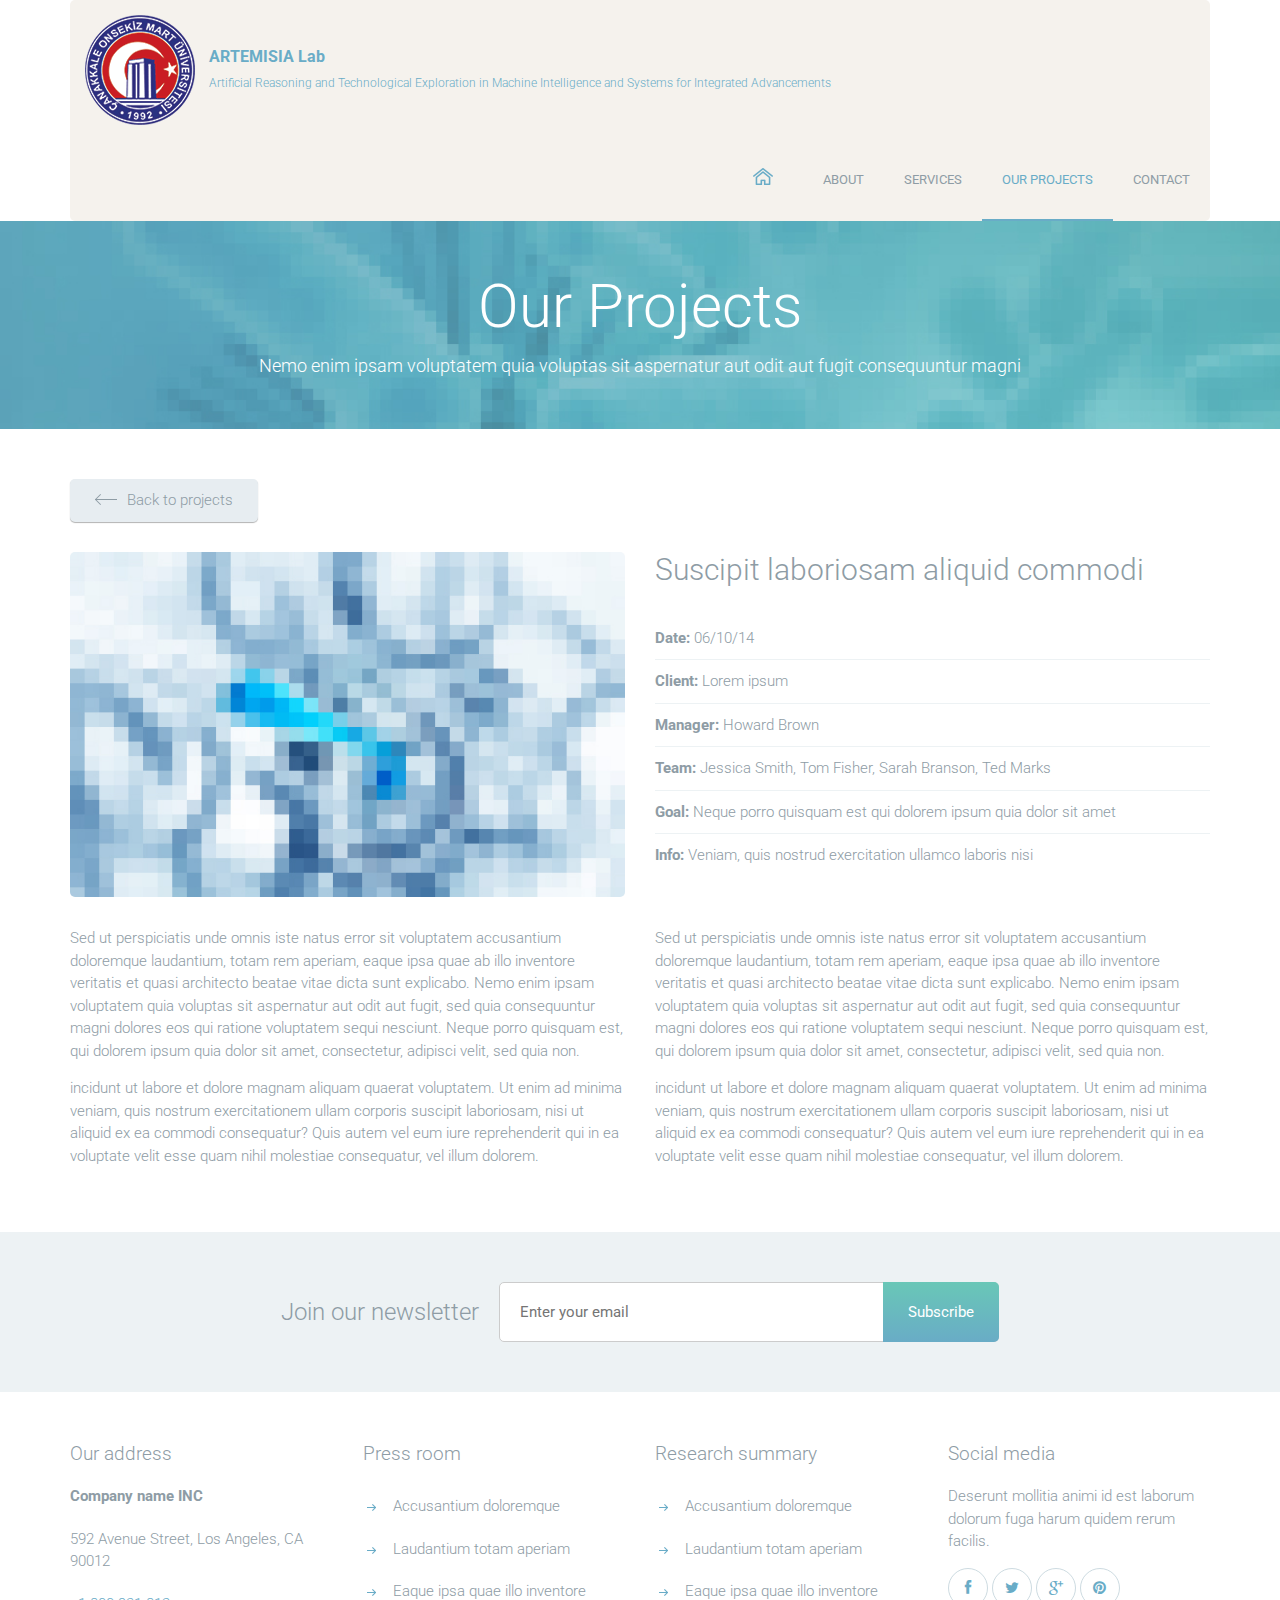
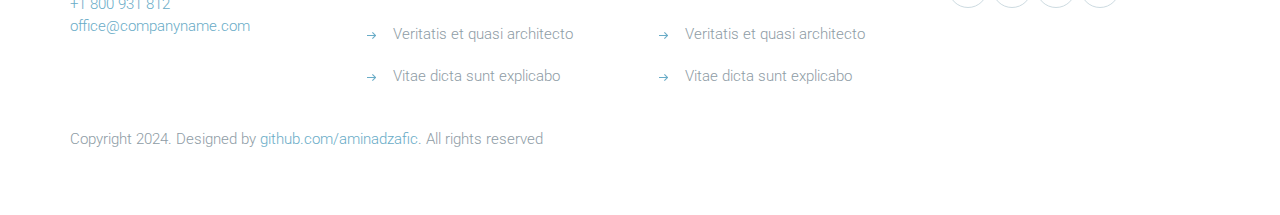
<file: project.html>
<!DOCTYPE html>
<html lang="en">
  <head>
    <meta charset="UTF-8" />
    <meta http-equiv="X-UA-Compatible" content="IE=edge" />
    <meta
      name="viewport"
      content="width=device-width, initial-scale=1.0,maximum-scale=1"
    />

    <title>Projects : Science Labs</title>

    <!-- Loading third party fonts -->
    <link
      href="http://fonts.googleapis.com/css?family=Roboto:300,400,700|"
      rel="stylesheet"
      type="text/css"
    />
    <link href="fonts/font-awesome.min.css" rel="stylesheet" type="text/css" />

    <!-- Loading main css file -->
    <link rel="stylesheet" href="style.css" />

    <!--[if lt IE 9]>
      <script src="js/ie-support/html5.js"></script>
      <script src="js/ie-support/respond.js"></script>
    <![endif]-->
  </head>

  <body>
    <div class="site-content">
      <header class="site-header" data-bg-image="">
        <div class="container">
          <div class="header-bar">
            <a href="index.html" class="branding">
              <img src="images/logo.png" alt="" class="logo" />
              <div class="logo-type">
                <h1 class="site-title">ARTEMISIA Lab</h1>
                <small class="site-description"
                  >Artificial Reasoning and Technological Exploration in Machine
                  Intelligence and Systems for Integrated Advancements</small
                >
              </div>
            </a>

            <nav class="main-navigation">
              <button class="menu-toggle"><i class="fa fa-bars"></i></button>
              <ul class="menu">
                <li class="home menu-item">
                  <a href="index.html"
                    ><img src="images/home-icon.png" alt="Home"
                  /></a>
                </li>
                <li class="menu-item"><a href="about.html">About</a></li>
                <li class="menu-item"><a href="services.html">Services</a></li>
                <li class="menu-item current-menu-item">
                  <a href="projects.html">Our projects</a>
                </li>
                <li class="menu-item"><a href="contact.html">Contact</a></li>
              </ul>
            </nav>

            <div class="mobile-navigation"></div>
          </div>
        </div>
      </header>

      <div class="page-head" data-bg-image="images/page-head-3.jpg">
        <div class="container">
          <h2 class="page-title">Our Projects</h2>
          <small
            >Nemo enim ipsam voluptatem quia voluptas sit aspernatur aut odit
            aut fugit consequuntur magni
          </small>
        </div>
      </div>

      <main class="main-content">
        <div class="fullwidth-block">
          <div class="container">
            <a href="projects.html" class="button back"
              ><img src="images/arrow-back.png" alt="" />Back to projects</a
            >
            <div class="row">
              <div class="col-md-6">
                <figure>
                  <img src="images/figure.jpg" alt="" />
                </figure>
              </div>
              <div class="col-md-6">
                <h2 class="section-title">
                  Suscipit laboriosam aliquid commodi
                </h2>
                <ul class="project-info">
                  <li><strong>Date:</strong> 06/10/14</li>
                  <li><strong>Client:</strong> Lorem ipsum</li>
                  <li><strong>Manager:</strong> Howard Brown</li>
                  <li>
                    <strong>Team:</strong> Jessica Smith, Tom Fisher, Sarah
                    Branson, Ted Marks
                  </li>
                  <li>
                    <strong>Goal:</strong> Neque porro quisquam est qui dolorem
                    ipsum quia dolor sit amet
                  </li>
                  <li>
                    <strong>Info:</strong> Veniam, quis nostrud exercitation
                    ullamco laboris nisi
                  </li>
                </ul>
              </div>
            </div>

            <div class="row">
              <div class="col-md-6">
                <p>
                  Sed ut perspiciatis unde omnis iste natus error sit voluptatem
                  accusantium doloremque laudantium, totam rem aperiam, eaque
                  ipsa quae ab illo inventore veritatis et quasi architecto
                  beatae vitae dicta sunt explicabo. Nemo enim ipsam voluptatem
                  quia voluptas sit aspernatur aut odit aut fugit, sed quia
                  consequuntur magni dolores eos qui ratione voluptatem sequi
                  nesciunt. Neque porro quisquam est, qui dolorem ipsum quia
                  dolor sit amet, consectetur, adipisci velit, sed quia non.
                </p>

                <p>
                  incidunt ut labore et dolore magnam aliquam quaerat
                  voluptatem. Ut enim ad minima veniam, quis nostrum
                  exercitationem ullam corporis suscipit laboriosam, nisi ut
                  aliquid ex ea commodi consequatur? Quis autem vel eum iure
                  reprehenderit qui in ea voluptate velit esse quam nihil
                  molestiae consequatur, vel illum dolorem.
                </p>
              </div>
              <div class="col-md-6">
                <p>
                  Sed ut perspiciatis unde omnis iste natus error sit voluptatem
                  accusantium doloremque laudantium, totam rem aperiam, eaque
                  ipsa quae ab illo inventore veritatis et quasi architecto
                  beatae vitae dicta sunt explicabo. Nemo enim ipsam voluptatem
                  quia voluptas sit aspernatur aut odit aut fugit, sed quia
                  consequuntur magni dolores eos qui ratione voluptatem sequi
                  nesciunt. Neque porro quisquam est, qui dolorem ipsum quia
                  dolor sit amet, consectetur, adipisci velit, sed quia non.
                </p>

                <p>
                  incidunt ut labore et dolore magnam aliquam quaerat
                  voluptatem. Ut enim ad minima veniam, quis nostrum
                  exercitationem ullam corporis suscipit laboriosam, nisi ut
                  aliquid ex ea commodi consequatur? Quis autem vel eum iure
                  reprehenderit qui in ea voluptate velit esse quam nihil
                  molestiae consequatur, vel illum dolorem.
                </p>
              </div>
            </div>
          </div>
        </div>

        <div class="fullwidth-block" data-bg-color="#edf2f4">
          <div class="container">
            <div class="subscribe-form">
              <h2>Join our newsletter</h2>
              <form action="#">
                <input type="text" placeholder="Enter your email" />
                <input type="submit" value="Subscribe" />
              </form>
            </div>
          </div>
        </div>
      </main>
      <!-- .main-content -->

      <footer class="site-footer">
        <div class="container">
          <div class="row">
            <div class="col-md-3">
              <div class="widget">
                <h3 class="widget-title">Our address</h3>
                <strong>Company name INC</strong>
                <address>592 Avenue Street, Los Angeles, CA 90012</address>
                <a href="tel:+1 800 931 812">+1 800 931 812</a> <br />
                <a href="mailto:office@companyname.com"
                  >office@companyname.com</a
                >
              </div>
            </div>
            <div class="col-md-3">
              <div class="widget">
                <h3 class="widget-title">Press room</h3>
                <ul class="arrow-list">
                  <li><a href="#">Accusantium doloremque</a></li>
                  <li><a href="#">Laudantium totam aperiam</a></li>
                  <li><a href="#">Eaque ipsa quae illo inventore</a></li>
                  <li><a href="#">Veritatis et quasi architecto</a></li>
                  <li><a href="#">Vitae dicta sunt explicabo</a></li>
                </ul>
              </div>
            </div>
            <div class="col-md-3">
              <div class="widget">
                <h3 class="widget-title">Research summary</h3>
                <ul class="arrow-list">
                  <li><a href="#">Accusantium doloremque</a></li>
                  <li><a href="#">Laudantium totam aperiam</a></li>
                  <li><a href="#">Eaque ipsa quae illo inventore</a></li>
                  <li><a href="#">Veritatis et quasi architecto</a></li>
                  <li><a href="#">Vitae dicta sunt explicabo</a></li>
                </ul>
              </div>
            </div>
            <div class="col-md-3">
              <div class="widget">
                <h3 class="widget-title">Social media</h3>
                <p>
                  Deserunt mollitia animi id est laborum dolorum fuga harum
                  quidem rerum facilis.
                </p>
                <div class="social-links">
                  <a href="#"><i class="fa fa-facebook"></i></a>
                  <a href="#"><i class="fa fa-twitter"></i></a>
                  <a href="#"><i class="fa fa-google-plus"></i></a>
                  <a href="#"><i class="fa fa-pinterest"></i></a>
                </div>
              </div>
            </div>
          </div>
          <!-- .row -->

          <p class="colophon">
            Copyright 2024. Designed by
            <a
              href="https://github.com/aminadzafic"
              title="Designed by Amina Dzafic"
              target="_blank"
              >github.com/aminadzafic</a
            >. All rights reserved
          </p>
        </div>
        <!-- .container -->
      </footer>
    </div>

    <script src="js/jquery-1.11.1.min.js"></script>
    <script src="js/plugins.js"></script>
    <script src="js/app.js"></script>
  </body>
</html>
</file>
<file: style.css>
/*!
 * Project_Name: Science Labs
 * Author: Themezy
 * Email: contact@themezy.com
 * Url: http://www.themezy.com
 */
/*=========================================== 
 * Importing CSS Libraries
 *===========================================*/
article,
aside,
details,
figcaption,
figure,
footer,
header,
hgroup,
nav,
section,
summary {
  display: block;
}

audio,
canvas,
video {
  display: inline-block;
}

audio:not([controls]) {
  display: none;
  height: 0;
}

[hidden],
template {
  display: none;
}

html {
  background: #fff;
  color: #000;
  -webkit-text-size-adjust: 100%;
  -ms-text-size-adjust: 100%;
}

html,
button,
input,
select,
textarea {
  font-family: sans-serif;
}

body {
  margin: 0;
}

a {
  background: transparent;
}
a:focus {
  outline: thin dotted;
}
a:hover,
a:active {
  outline: 0;
}

h1 {
  font-size: 2em;
  margin: 0.67em 0;
}

h2 {
  font-size: 1.5em;
  margin: 0.83em 0;
}

h3 {
  font-size: 1.17em;
  margin: 1em 0;
}

h4 {
  font-size: 1em;
  margin: 1.33em 0;
}

h5 {
  font-size: 0.83em;
  margin: 1.67em 0;
}

h6 {
  font-size: 0.75em;
  margin: 2.33em 0;
}

abbr[title] {
  border-bottom: 1px dotted;
}

b,
strong {
  font-weight: bold;
}

dfn {
  font-style: italic;
}

mark {
  background: #ff0;
  color: #000;
}

code,
kbd,
pre,
samp {
  font-family: monospace, serif;
  font-size: 1em;
}

pre {
  white-space: pre;
  white-space: pre-wrap;
  word-wrap: break-word;
}

q {
  quotes: "\201C""\201D""\2018""\2019";
}

q:before,
q:after {
  content: "";
  content: none;
}

small {
  font-size: 80%;
}

sub,
sup {
  font-size: 75%;
  line-height: 0;
  position: relative;
  vertical-align: baseline;
}

sup {
  top: -0.5em;
}

sub {
  bottom: -0.25em;
}

img {
  border: 0;
}

svg:not(:root) {
  overflow: hidden;
}

figure {
  margin: 0;
}

fieldset {
  border: 1px solid #c0c0c0;
  margin: 0 2px;
  padding: 0.35em 0.625em 0.75em;
}

legend {
  border: 0;
  padding: 0;
  white-space: normal;
}

button,
input,
select,
textarea {
  font-family: inherit;
  font-size: 100%;
  margin: 0;
  vertical-align: baseline;
}

button,
input {
  line-height: normal;
}

button,
select {
  text-transform: none;
}

button,
html input[type="button"],
input[type="reset"],
input[type="submit"] {
  -webkit-appearance: button;
  cursor: pointer;
}

button[disabled],
input[disabled] {
  cursor: default;
}

input[type="checkbox"],
input[type="radio"] {
  box-sizing: border-box;
  padding: 0;
}

input[type="search"] {
  -webkit-appearance: textfield;
  box-sizing: content-box;
}

input[type="search"]::-webkit-search-cancel-button,
input[type="search"]::-webkit-search-decoration {
  -webkit-appearance: none;
}

button::-moz-focus-inner,
input::-moz-focus-inner {
  border: 0;
  padding: 0;
}

textarea {
  overflow: auto;
  vertical-align: top;
}

table {
  border-collapse: collapse;
  border-spacing: 0;
}

*,
*:before,
*:after {
  box-sizing: border-box;
}

/*
 * Global Styles
 */
html {
  font-size: 15px;
}

body {
  color: #8e9ca5;
  font-family: "Roboto", "Open Sans", sans-serif;
  font-weight: 300;
  line-height: 1.5;
}

h1,
h2,
h3,
h4,
h5,
h6 {
  font-weight: 700;
  margin: 0 0 20px;
  line-height: normal;
}

hr {
  border: none;
  border-bottom: 1px solid #777;
}

ul,
ol {
  margin: 0;
  padding-left: 0;
}

a {
  text-decoration: none;
  color: #69acc7;
}

address {
  font-style: normal;
}

p {
  margin-top: 0;
}

form input,
form textarea,
form select {
  outline: none;
  border: 1px solid #ccc;
  padding: 10px;
  border-radius: 5px;
}
form select {
  -webkit-appearance: none;
  -moz-appearance: none;
  appearance: none;
}
form textarea {
  resize: vertical;
}
form input[type="submit"],
form button,
form input[type="reset"] {
  border: none;
  background-color: #69acc7;
}

/*
 * Reusable Components Style
 */
.button,
form input[type="submit"],
form button,
form input[type="reset"] {
  background: #e7edf1;
  display: inline-block;
  padding: 10px 25px;
  border-radius: 5px;
  box-shadow: 0 1px 1px rgba(0, 0, 0, 0.3);
  color: #8e9ca5;
  -webkit-transition: 0.3s ease;
  transition: 0.3s ease;
}
.button.back,
form input.back[type="submit"],
form button.back,
form input.back[type="reset"] {
  margin-bottom: 30px;
}
.button img,
form input[type="submit"] img,
form button img,
form input[type="reset"] img {
  margin-right: 10px;
}
.button:hover,
form input[type="submit"]:hover,
form button:hover,
form input[type="reset"]:hover {
  box-shadow: inset 0 0 100px #69acc7;
  color: white;
}
.button.white,
form input.white[type="submit"],
form button.white,
form input.white[type="reset"] {
  background: white;
}

.container {
  margin-right: auto;
  margin-left: auto;
  padding-left: 15px;
  padding-right: 15px;
  *zoom: 1;
}
.container:after {
  content: " ";
  clear: both;
  display: block;
  overflow: hidden;
  height: 0;
}
@media (min-width: 768px) {
  .container {
    width: 750px;
  }
}
@media (min-width: 992px) {
  .container {
    width: 970px;
  }
}
@media (min-width: 1200px) {
  .container {
    width: 1170px;
  }
}

.container-fluid {
  margin-right: auto;
  margin-left: auto;
  padding-left: 15px;
  padding-right: 15px;
  *zoom: 1;
}
.container-fluid:after {
  content: " ";
  clear: both;
  display: block;
  overflow: hidden;
  height: 0;
}

.row {
  margin-left: -15px;
  margin-right: -15px;
  *zoom: 1;
}
.row:after {
  content: " ";
  clear: both;
  display: block;
  overflow: hidden;
  height: 0;
}

.col-xs-1,
.col-sm-1,
.col-md-1,
.col-lg-1,
.col-xs-2,
.col-sm-2,
.col-md-2,
.col-lg-2,
.col-xs-3,
.col-sm-3,
.col-md-3,
.col-lg-3,
.col-xs-4,
.col-sm-4,
.col-md-4,
.col-lg-4,
.col-xs-5,
.col-sm-5,
.col-md-5,
.col-lg-5,
.col-xs-6,
.col-sm-6,
.col-md-6,
.col-lg-6,
.col-xs-7,
.col-sm-7,
.col-md-7,
.col-lg-7,
.col-xs-8,
.col-sm-8,
.col-md-8,
.col-lg-8,
.col-xs-9,
.col-sm-9,
.col-md-9,
.col-lg-9,
.col-xs-10,
.col-sm-10,
.col-md-10,
.col-lg-10,
.col-xs-11,
.col-sm-11,
.col-md-11,
.col-lg-11,
.col-xs-12,
.col-sm-12,
.col-md-12,
.col-lg-12 {
  position: relative;
  min-height: 1px;
  padding-left: 15px;
  padding-right: 15px;
}

.col-xs-1,
.col-xs-2,
.col-xs-3,
.col-xs-4,
.col-xs-5,
.col-xs-6,
.col-xs-7,
.col-xs-8,
.col-xs-9,
.col-xs-10,
.col-xs-11,
.col-xs-12 {
  float: left;
}

.col-xs-1 {
  width: 8.3333333333%;
}

.col-xs-2 {
  width: 16.6666666667%;
}

.col-xs-3 {
  width: 25%;
}

.col-xs-4 {
  width: 33.3333333333%;
}

.col-xs-5 {
  width: 41.6666666667%;
}

.col-xs-6 {
  width: 50%;
}

.col-xs-7 {
  width: 58.3333333333%;
}

.col-xs-8 {
  width: 66.6666666667%;
}

.col-xs-9 {
  width: 75%;
}

.col-xs-10 {
  width: 83.3333333333%;
}

.col-xs-11 {
  width: 91.6666666667%;
}

.col-xs-12 {
  width: 100%;
}

.col-xs-pull-0 {
  right: auto;
}

.col-xs-pull-1 {
  right: 8.3333333333%;
}

.col-xs-pull-2 {
  right: 16.6666666667%;
}

.col-xs-pull-3 {
  right: 25%;
}

.col-xs-pull-4 {
  right: 33.3333333333%;
}

.col-xs-pull-5 {
  right: 41.6666666667%;
}

.col-xs-pull-6 {
  right: 50%;
}

.col-xs-pull-7 {
  right: 58.3333333333%;
}

.col-xs-pull-8 {
  right: 66.6666666667%;
}

.col-xs-pull-9 {
  right: 75%;
}

.col-xs-pull-10 {
  right: 83.3333333333%;
}

.col-xs-pull-11 {
  right: 91.6666666667%;
}

.col-xs-pull-12 {
  right: 100%;
}

.col-xs-push-0 {
  left: auto;
}

.col-xs-push-1 {
  left: 8.3333333333%;
}

.col-xs-push-2 {
  left: 16.6666666667%;
}

.col-xs-push-3 {
  left: 25%;
}

.col-xs-push-4 {
  left: 33.3333333333%;
}

.col-xs-push-5 {
  left: 41.6666666667%;
}

.col-xs-push-6 {
  left: 50%;
}

.col-xs-push-7 {
  left: 58.3333333333%;
}

.col-xs-push-8 {
  left: 66.6666666667%;
}

.col-xs-push-9 {
  left: 75%;
}

.col-xs-push-10 {
  left: 83.3333333333%;
}

.col-xs-push-11 {
  left: 91.6666666667%;
}

.col-xs-push-12 {
  left: 100%;
}

.col-xs-offset-0 {
  margin-left: 0%;
}

.col-xs-offset-1 {
  margin-left: 8.3333333333%;
}

.col-xs-offset-2 {
  margin-left: 16.6666666667%;
}

.col-xs-offset-3 {
  margin-left: 25%;
}

.col-xs-offset-4 {
  margin-left: 33.3333333333%;
}

.col-xs-offset-5 {
  margin-left: 41.6666666667%;
}

.col-xs-offset-6 {
  margin-left: 50%;
}

.col-xs-offset-7 {
  margin-left: 58.3333333333%;
}

.col-xs-offset-8 {
  margin-left: 66.6666666667%;
}

.col-xs-offset-9 {
  margin-left: 75%;
}

.col-xs-offset-10 {
  margin-left: 83.3333333333%;
}

.col-xs-offset-11 {
  margin-left: 91.6666666667%;
}

.col-xs-offset-12 {
  margin-left: 100%;
}

@media (min-width: 768px) {
  .col-sm-1,
  .col-sm-2,
  .col-sm-3,
  .col-sm-4,
  .col-sm-5,
  .col-sm-6,
  .col-sm-7,
  .col-sm-8,
  .col-sm-9,
  .col-sm-10,
  .col-sm-11,
  .col-sm-12 {
    float: left;
  }

  .col-sm-1 {
    width: 8.3333333333%;
  }

  .col-sm-2 {
    width: 16.6666666667%;
  }

  .col-sm-3 {
    width: 25%;
  }

  .col-sm-4 {
    width: 33.3333333333%;
  }

  .col-sm-5 {
    width: 41.6666666667%;
  }

  .col-sm-6 {
    width: 50%;
  }

  .col-sm-7 {
    width: 58.3333333333%;
  }

  .col-sm-8 {
    width: 66.6666666667%;
  }

  .col-sm-9 {
    width: 75%;
  }

  .col-sm-10 {
    width: 83.3333333333%;
  }

  .col-sm-11 {
    width: 91.6666666667%;
  }

  .col-sm-12 {
    width: 100%;
  }

  .col-sm-pull-0 {
    right: auto;
  }

  .col-sm-pull-1 {
    right: 8.3333333333%;
  }

  .col-sm-pull-2 {
    right: 16.6666666667%;
  }

  .col-sm-pull-3 {
    right: 25%;
  }

  .col-sm-pull-4 {
    right: 33.3333333333%;
  }

  .col-sm-pull-5 {
    right: 41.6666666667%;
  }

  .col-sm-pull-6 {
    right: 50%;
  }

  .col-sm-pull-7 {
    right: 58.3333333333%;
  }

  .col-sm-pull-8 {
    right: 66.6666666667%;
  }

  .col-sm-pull-9 {
    right: 75%;
  }

  .col-sm-pull-10 {
    right: 83.3333333333%;
  }

  .col-sm-pull-11 {
    right: 91.6666666667%;
  }

  .col-sm-pull-12 {
    right: 100%;
  }

  .col-sm-push-0 {
    left: auto;
  }

  .col-sm-push-1 {
    left: 8.3333333333%;
  }

  .col-sm-push-2 {
    left: 16.6666666667%;
  }

  .col-sm-push-3 {
    left: 25%;
  }

  .col-sm-push-4 {
    left: 33.3333333333%;
  }

  .col-sm-push-5 {
    left: 41.6666666667%;
  }

  .col-sm-push-6 {
    left: 50%;
  }

  .col-sm-push-7 {
    left: 58.3333333333%;
  }

  .col-sm-push-8 {
    left: 66.6666666667%;
  }

  .col-sm-push-9 {
    left: 75%;
  }

  .col-sm-push-10 {
    left: 83.3333333333%;
  }

  .col-sm-push-11 {
    left: 91.6666666667%;
  }

  .col-sm-push-12 {
    left: 100%;
  }

  .col-sm-offset-0 {
    margin-left: 0%;
  }

  .col-sm-offset-1 {
    margin-left: 8.3333333333%;
  }

  .col-sm-offset-2 {
    margin-left: 16.6666666667%;
  }

  .col-sm-offset-3 {
    margin-left: 25%;
  }

  .col-sm-offset-4 {
    margin-left: 33.3333333333%;
  }

  .col-sm-offset-5 {
    margin-left: 41.6666666667%;
  }

  .col-sm-offset-6 {
    margin-left: 50%;
  }

  .col-sm-offset-7 {
    margin-left: 58.3333333333%;
  }

  .col-sm-offset-8 {
    margin-left: 66.6666666667%;
  }

  .col-sm-offset-9 {
    margin-left: 75%;
  }

  .col-sm-offset-10 {
    margin-left: 83.3333333333%;
  }

  .col-sm-offset-11 {
    margin-left: 91.6666666667%;
  }

  .col-sm-offset-12 {
    margin-left: 100%;
  }
}
@media (min-width: 992px) {
  .col-md-1,
  .col-md-2,
  .col-md-3,
  .col-md-4,
  .col-md-5,
  .col-md-6,
  .col-md-7,
  .col-md-8,
  .col-md-9,
  .col-md-10,
  .col-md-11,
  .col-md-12 {
    float: left;
  }

  .col-md-1 {
    width: 8.3333333333%;
  }

  .col-md-2 {
    width: 16.6666666667%;
  }

  .col-md-3 {
    width: 25%;
  }

  .col-md-4 {
    width: 33.3333333333%;
  }

  .col-md-5 {
    width: 41.6666666667%;
  }

  .col-md-6 {
    width: 50%;
  }

  .col-md-7 {
    width: 58.3333333333%;
  }

  .col-md-8 {
    width: 66.6666666667%;
  }

  .col-md-9 {
    width: 75%;
  }

  .col-md-10 {
    width: 83.3333333333%;
  }

  .col-md-11 {
    width: 91.6666666667%;
  }

  .col-md-12 {
    width: 100%;
  }

  .col-md-pull-0 {
    right: auto;
  }

  .col-md-pull-1 {
    right: 8.3333333333%;
  }

  .col-md-pull-2 {
    right: 16.6666666667%;
  }

  .col-md-pull-3 {
    right: 25%;
  }

  .col-md-pull-4 {
    right: 33.3333333333%;
  }

  .col-md-pull-5 {
    right: 41.6666666667%;
  }

  .col-md-pull-6 {
    right: 50%;
  }

  .col-md-pull-7 {
    right: 58.3333333333%;
  }

  .col-md-pull-8 {
    right: 66.6666666667%;
  }

  .col-md-pull-9 {
    right: 75%;
  }

  .col-md-pull-10 {
    right: 83.3333333333%;
  }

  .col-md-pull-11 {
    right: 91.6666666667%;
  }

  .col-md-pull-12 {
    right: 100%;
  }

  .col-md-push-0 {
    left: auto;
  }

  .col-md-push-1 {
    left: 8.3333333333%;
  }

  .col-md-push-2 {
    left: 16.6666666667%;
  }

  .col-md-push-3 {
    left: 25%;
  }

  .col-md-push-4 {
    left: 33.3333333333%;
  }

  .col-md-push-5 {
    left: 41.6666666667%;
  }

  .col-md-push-6 {
    left: 50%;
  }

  .col-md-push-7 {
    left: 58.3333333333%;
  }

  .col-md-push-8 {
    left: 66.6666666667%;
  }

  .col-md-push-9 {
    left: 75%;
  }

  .col-md-push-10 {
    left: 83.3333333333%;
  }

  .col-md-push-11 {
    left: 91.6666666667%;
  }

  .col-md-push-12 {
    left: 100%;
  }

  .col-md-offset-0 {
    margin-left: 0%;
  }

  .col-md-offset-1 {
    margin-left: 8.3333333333%;
  }

  .col-md-offset-2 {
    margin-left: 16.6666666667%;
  }

  .col-md-offset-3 {
    margin-left: 25%;
  }

  .col-md-offset-4 {
    margin-left: 33.3333333333%;
  }

  .col-md-offset-5 {
    margin-left: 41.6666666667%;
  }

  .col-md-offset-6 {
    margin-left: 50%;
  }

  .col-md-offset-7 {
    margin-left: 58.3333333333%;
  }

  .col-md-offset-8 {
    margin-left: 66.6666666667%;
  }

  .col-md-offset-9 {
    margin-left: 75%;
  }

  .col-md-offset-10 {
    margin-left: 83.3333333333%;
  }

  .col-md-offset-11 {
    margin-left: 91.6666666667%;
  }

  .col-md-offset-12 {
    margin-left: 100%;
  }
}
@media (min-width: 1200px) {
  .col-lg-1,
  .col-lg-2,
  .col-lg-3,
  .col-lg-4,
  .col-lg-5,
  .col-lg-6,
  .col-lg-7,
  .col-lg-8,
  .col-lg-9,
  .col-lg-10,
  .col-lg-11,
  .col-lg-12 {
    float: left;
  }

  .col-lg-1 {
    width: 8.3333333333%;
  }

  .col-lg-2 {
    width: 16.6666666667%;
  }

  .col-lg-3 {
    width: 25%;
  }

  .col-lg-4 {
    width: 33.3333333333%;
  }

  .col-lg-5 {
    width: 41.6666666667%;
  }

  .col-lg-6 {
    width: 50%;
  }

  .col-lg-7 {
    width: 58.3333333333%;
  }

  .col-lg-8 {
    width: 66.6666666667%;
  }

  .col-lg-9 {
    width: 75%;
  }

  .col-lg-10 {
    width: 83.3333333333%;
  }

  .col-lg-11 {
    width: 91.6666666667%;
  }

  .col-lg-12 {
    width: 100%;
  }

  .col-lg-pull-0 {
    right: auto;
  }

  .col-lg-pull-1 {
    right: 8.3333333333%;
  }

  .col-lg-pull-2 {
    right: 16.6666666667%;
  }

  .col-lg-pull-3 {
    right: 25%;
  }

  .col-lg-pull-4 {
    right: 33.3333333333%;
  }

  .col-lg-pull-5 {
    right: 41.6666666667%;
  }

  .col-lg-pull-6 {
    right: 50%;
  }

  .col-lg-pull-7 {
    right: 58.3333333333%;
  }

  .col-lg-pull-8 {
    right: 66.6666666667%;
  }

  .col-lg-pull-9 {
    right: 75%;
  }

  .col-lg-pull-10 {
    right: 83.3333333333%;
  }

  .col-lg-pull-11 {
    right: 91.6666666667%;
  }

  .col-lg-pull-12 {
    right: 100%;
  }

  .col-lg-push-0 {
    left: auto;
  }

  .col-lg-push-1 {
    left: 8.3333333333%;
  }

  .col-lg-push-2 {
    left: 16.6666666667%;
  }

  .col-lg-push-3 {
    left: 25%;
  }

  .col-lg-push-4 {
    left: 33.3333333333%;
  }

  .col-lg-push-5 {
    left: 41.6666666667%;
  }

  .col-lg-push-6 {
    left: 50%;
  }

  .col-lg-push-7 {
    left: 58.3333333333%;
  }

  .col-lg-push-8 {
    left: 66.6666666667%;
  }

  .col-lg-push-9 {
    left: 75%;
  }

  .col-lg-push-10 {
    left: 83.3333333333%;
  }

  .col-lg-push-11 {
    left: 91.6666666667%;
  }

  .col-lg-push-12 {
    left: 100%;
  }

  .col-lg-offset-0 {
    margin-left: 0%;
  }

  .col-lg-offset-1 {
    margin-left: 8.3333333333%;
  }

  .col-lg-offset-2 {
    margin-left: 16.6666666667%;
  }

  .col-lg-offset-3 {
    margin-left: 25%;
  }

  .col-lg-offset-4 {
    margin-left: 33.3333333333%;
  }

  .col-lg-offset-5 {
    margin-left: 41.6666666667%;
  }

  .col-lg-offset-6 {
    margin-left: 50%;
  }

  .col-lg-offset-7 {
    margin-left: 58.3333333333%;
  }

  .col-lg-offset-8 {
    margin-left: 66.6666666667%;
  }

  .col-lg-offset-9 {
    margin-left: 75%;
  }

  .col-lg-offset-10 {
    margin-left: 83.3333333333%;
  }

  .col-lg-offset-11 {
    margin-left: 91.6666666667%;
  }

  .col-lg-offset-12 {
    margin-left: 100%;
  }
}
@-ms-viewport {
  width: device-width;
}
.visible-xs,
.visible-sm,
.visible-md,
.visible-lg {
  display: none !important;
}

.visible-xs-block,
.visible-xs-inline,
.visible-xs-inline-block,
.visible-sm-block,
.visible-sm-inline,
.visible-sm-inline-block,
.visible-md-block,
.visible-md-inline,
.visible-md-inline-block,
.visible-lg-block,
.visible-lg-inline,
.visible-lg-inline-block {
  display: none !important;
}

@media (max-width: 767px) {
  .visible-xs {
    display: block !important;
  }

  table.visible-xs {
    display: table;
  }

  tr.visible-xs {
    display: table-row !important;
  }

  th.visible-xs,
  td.visible-xs {
    display: table-cell !important;
  }
}
@media (max-width: 767px) {
  .visible-xs-block {
    display: block !important;
  }
}

@media (max-width: 767px) {
  .visible-xs-inline {
    display: inline !important;
  }
}

@media (max-width: 767px) {
  .visible-xs-inline-block {
    display: inline-block !important;
  }
}

@media (min-width: 768px) and (max-width: 991px) {
  .visible-sm {
    display: block !important;
  }

  table.visible-sm {
    display: table;
  }

  tr.visible-sm {
    display: table-row !important;
  }

  th.visible-sm,
  td.visible-sm {
    display: table-cell !important;
  }
}
@media (min-width: 768px) and (max-width: 991px) {
  .visible-sm-block {
    display: block !important;
  }
}

@media (min-width: 768px) and (max-width: 991px) {
  .visible-sm-inline {
    display: inline !important;
  }
}

@media (min-width: 768px) and (max-width: 991px) {
  .visible-sm-inline-block {
    display: inline-block !important;
  }
}

@media (min-width: 992px) and (max-width: 1199px) {
  .visible-md {
    display: block !important;
  }

  table.visible-md {
    display: table;
  }

  tr.visible-md {
    display: table-row !important;
  }

  th.visible-md,
  td.visible-md {
    display: table-cell !important;
  }
}
@media (min-width: 992px) and (max-width: 1199px) {
  .visible-md-block {
    display: block !important;
  }
}

@media (min-width: 992px) and (max-width: 1199px) {
  .visible-md-inline {
    display: inline !important;
  }
}

@media (min-width: 992px) and (max-width: 1199px) {
  .visible-md-inline-block {
    display: inline-block !important;
  }
}

@media (min-width: 1200px) {
  .visible-lg {
    display: block !important;
  }

  table.visible-lg {
    display: table;
  }

  tr.visible-lg {
    display: table-row !important;
  }

  th.visible-lg,
  td.visible-lg {
    display: table-cell !important;
  }
}
@media (min-width: 1200px) {
  .visible-lg-block {
    display: block !important;
  }
}

@media (min-width: 1200px) {
  .visible-lg-inline {
    display: inline !important;
  }
}

@media (min-width: 1200px) {
  .visible-lg-inline-block {
    display: inline-block !important;
  }
}

@media (max-width: 767px) {
  .hidden-xs {
    display: none !important;
  }
}
@media (min-width: 768px) and (max-width: 991px) {
  .hidden-sm {
    display: none !important;
  }
}
@media (min-width: 992px) and (max-width: 1199px) {
  .hidden-md {
    display: none !important;
  }
}
@media (min-width: 1200px) {
  .hidden-lg {
    display: none !important;
  }
}
.visible-print {
  display: none !important;
}

@media print {
  .visible-print {
    display: block !important;
  }

  table.visible-print {
    display: table;
  }

  tr.visible-print {
    display: table-row !important;
  }

  th.visible-print,
  td.visible-print {
    display: table-cell !important;
  }
}
.visible-print-block {
  display: none !important;
}
@media print {
  .visible-print-block {
    display: block !important;
  }
}

.visible-print-inline {
  display: none !important;
}
@media print {
  .visible-print-inline {
    display: inline !important;
  }
}

.visible-print-inline-block {
  display: none !important;
}
@media print {
  .visible-print-inline-block {
    display: inline-block !important;
  }
}

@media print {
  .hidden-print {
    display: none !important;
  }
}
/*
 * Header Styles
 */
.site-header {
  position: relative;
  z-index: 9;
}
.site-header.collapsed-nav {
  position: absolute;
  top: 50px;
  width: 100%;
  left: 0;
}

.header-bar {
  *zoom: 1;
  background: #F5F2ED;
  border-radius: 5px;
}
.header-bar:after {
  content: " ";
  clear: both;
  display: block;
  overflow: hidden;
  height: 0;
}

.logo {
  max-width: 150px; /* Set the maximum width of the logo */
  height: auto;
}

.branding {
  float: left;
  padding: 15px;
}
.branding .logo,
.branding .logo-type {
  display: inline-block;
  vertical-align: middle;
}
.branding .logo {
  margin-right: 10px;
}
.branding .logo-type .site-title {
  margin: 0 0 5px;
  font-size: 16px;
  font-size: 1.0666666667em;
}
.branding .logo-type .site-description {
  font-size: 12px;
  font-size: 0.8em;
}

.main-navigation {
  *zoom: 1;
  float: right;
}
.main-navigation:after {
  content: " ";
  clear: both;
  display: block;
  overflow: hidden;
  height: 0;
}
.main-navigation .menu-toggle {
  display: inline-block;
  vertical-align: middle;
  background: none;
  border: none;
  font-size: 20px;
  font-size: 1.3333333333em;
  color: #8e9ca5;
  outline: none;
  display: none;
  padding: 20px;
}
.main-navigation .menu-toggle:hover,
.main-navigation .menu-toggle:active {
  color: #69acc7;
}
@media screen and (max-width: 990px) {
  .main-navigation .menu-toggle {
    display: block;
  }
}
.main-navigation .menu {
  list-style: none;
  display: inline-block;
  vertical-align: middle;
  *zoom: 1;
}
.main-navigation .menu:after {
  content: " ";
  clear: both;
  display: block;
  overflow: hidden;
  height: 0;
}
@media screen and (max-width: 990px) {
  .main-navigation .menu {
    display: none;
  }
}
.main-navigation .menu .menu-item {
  float: left;
}
.main-navigation .menu .menu-item.home a {
  padding: 28px 30px 31px;
}
.main-navigation .menu .menu-item a {
  font-size: 13px;
  font-size: 0.8666666667em;
  text-transform: uppercase;
  font-weight: 400;
  padding: 32px 20px;
  display: block;
  color: #8e9ca5;
  -webkit-transition: 0.3s ease;
  transition: 0.3s ease;
  border-bottom: 2px solid transparent;
  line-height: normal;
}
.main-navigation .menu .menu-item.current-menu-item a,
.main-navigation .menu .menu-item:hover a {
  color: #69acc7;
  border-bottom: 2px solid #69acc7;
}

.mobile-navigation {
  padding: 30px;
  clear: both;
  display: none;
}
@media screen and (min-width: 991px) {
  .mobile-navigation {
    display: none !important;
  }
}
.mobile-navigation .menu {
  border-radius: 5px;
  background: #edf2f4;
  list-style: none;
}
.mobile-navigation .menu a {
  color: #8e9ca5;
  padding: 15px 20px;
  display: block;
  text-align: center;
  text-transform: uppercase;
  -webkit-transition: 0.3s ease;
  transition: 0.3s ease;
}
.mobile-navigation .menu a:hover,
.mobile-navigation .menu a:active {
  background: #c6dfea;
  color: white;
}
.mobile-navigation .menu .menu-item {
  border-bottom: 1px solid white;
}
.mobile-navigation .menu .menu-item:last-child {
  border-bottom: none;
}

.hero {
  *zoom: 1;
  position: relative;
}
.hero:after {
  content: " ";
  clear: both;
  display: block;
  overflow: hidden;
  height: 0;
}
.hero .slides {
  list-style: none;
  *zoom: 1;
}
.hero .slides:after {
  content: " ";
  clear: both;
  display: block;
  overflow: hidden;
  height: 0;
}
.hero .slides li {
  width: 100%;
  margin-right: -100%;
  float: left;
  min-height: 720px;
  padding-bottom: 100px;
  background-size: cover;
}
.hero .slide-content {
  text-align: center;
  padding-top: 50px;
  color: white;
  width: 80%;
  margin: 0 auto;
  margin-bottom: 50px;
}
.hero .slide-content .slide-title {
  font-size: 60px;
  font-size: 4em;
  font-weight: 300;
}
.hero .slide-content p {
  font-size: 24px;
  font-size: 1.6em;
}
.hero .slide-content .button,
.hero .slide-content form input[type="submit"],
form .hero .slide-content input[type="submit"],
.hero .slide-content form button,
form .hero .slide-content button,
.hero .slide-content form input[type="reset"],
form .hero .slide-content input[type="reset"] {
  font-size: 20px;
  font-size: 1.3333333333em;
}
.hero .flex-control-nav {
  position: absolute;
  bottom: 0;
  width: 100%;
  left: 0;
  z-index: 8;
  text-align: center;
}
.hero .flex-control-nav li {
  display: inline-block;
  margin: 30px 5px;
}
.hero .flex-control-nav li a {
  width: 25px;
  height: 25px;
  background: white;
  border-radius: 50%;
  display: block;
  overflow: hidden;
  text-indent: -9999px;
  position: relative;
  cursor: pointer;
}
.hero .flex-control-nav li a:before {
  content: " ";
  width: 17px;
  height: 17px;
  position: absolute;
  left: 0;
  right: 0;
  top: 0;
  bottom: 0;
  margin: auto;
  background: #69acc7;
  border-radius: 50%;
  opacity: 0;
  -webkit-transition: 0.3s ease;
  transition: 0.3s ease;
  -webkit-transform: scale(0);
  -ms-transform: scale(0);
  transform: scale(0);
}
.hero .flex-control-nav li a.flex-active:before,
.hero .flex-control-nav li a:hover:before {
  opacity: 1;
  -webkit-transform: scale(1);
  -ms-transform: scale(1);
  transform: scale(1);
}

.page-head {
  background-size: cover;
  padding: 50px 0;
  text-align: center;
  color: white;
}
.page-head .page-title {
  font-size: 60px;
  font-size: 4em;
  font-weight: 300;
  margin: 0 0 10px;
}
.page-head small {
  font-size: 18px;
  font-size: 1.2em;
}

.fullwidth-block {
  padding: 50px 0;
}

.section-title {
  font-size: 30px;
  font-size: 2em;
  font-weight: 300;
  margin-bottom: 30px;
}

.feature {
  margin-bottom: 30px;
  text-align: center;
  border: 1px solid #e1e8ec;
  border-radius: 10px;
  padding: 30px;
  box-shadow: 0 1px 1px rgba(0, 0, 0, 0.1);
}
.feature .feature-image {
  margin-bottom: 20px;
}
.feature .feature-title {
  font-size: 30px;
  font-size: 2em;
  font-weight: 300;
}
.feature p {
  font-size: 16px;
  font-size: 1.0666666667em;
  margin-bottom: 30px;
}

.post {
  position: relative;
  margin-bottom: 30px;
}
.post .featured-image {
  margin-bottom: 20px;
}
.post .featured-image img {
  max-width: 100%;
  border-radius: 5px;
  width: 100%;
  height: auto;
  display: block;
}
.post .entry-title {
  font-size: 24px;
  font-size: 1.6em;
  font-weight: 300;
  margin: 0 0 10px;
}
.post .date {
  display: block;
  margin-bottom: 30px;
  font-size: 11px;
  font-size: 0.7333333333em;
}

.cta {
  text-align: center;
  color: white;
}
.cta .cta-title {
  font-size: 60px;
  font-size: 4em;
  font-weight: 300;
}
.cta p {
  font-size: 24px;
  font-size: 1.6em;
}
.cta .button,
.cta form input[type="submit"],
form .cta input[type="submit"],
.cta form button,
form .cta button,
.cta form input[type="reset"],
form .cta input[type="reset"] {
  font-size: 18px;
  font-size: 1.2em;
}

.subscribe-form {
  display: table;
  margin: 0 auto;
}
.subscribe-form h2 {
  font-size: 24px;
  font-size: 1.6em;
  font-weight: 300;
  display: inline-block;
  vertical-align: middle;
  margin: 0 20px 0 0;
}
.subscribe-form form {
  display: inline-block;
  vertical-align: middle;
  position: relative;
}
.subscribe-form form input[type="text"],
.subscribe-form form input[type="email"] {
  width: 500px;
  max-width: 100%;
  padding: 20px 100px 20px 20px;
}
.subscribe-form form input[type="text"]:hover,
.subscribe-form form input[type="text"]:focus,
.subscribe-form form input[type="email"]:hover,
.subscribe-form form input[type="email"]:focus {
  border-color: #69acc7;
}
.subscribe-form form input[type="submit"] {
  position: absolute;
  top: 0px;
  bottom: 0px;
  right: 0px;
  background: -webkit-linear-gradient(#69c7b7, #69acc6);
  background: linear-gradient(#69c7b7, #69acc6);
  color: white;
  box-shadow: none;
  border-top-left-radius: 0;
  border-bottom-left-radius: 0;
  border: none;
  -webkit-transition: 0.3s ease;
  transition: 0.3s ease;
}
.subscribe-form form input[type="submit"]:hover {
  box-shadow: inset 0 0 0 200px #69c7b7;
}

.team {
  text-align: center;
  margin-bottom: 30px;
}
.team .team-image {
  width: 160px;
  height: 160px;
  border-radius: 50%;
  display: inline-block;
  margin-bottom: 10px;
}
.team .team-name {
  font-size: 16px;
  font-size: 1.0666666667em;
  font-weight: 400;
}
.team .social-links a {
  background: white;
  border: none;
  box-shadow: 0 1px 1px rgba(0, 0, 0, 0.2);
}

.checked-box {
  border: 1px solid #edf2f4;
  padding: 30px;
  border-radius: 3px;
  box-shadow: 0 1px 2px rgba(0, 0, 0, 0.1);
  margin-bottom: 30px;
  padding-left: 70px;
  position: relative;
}
.checked-box:before {
  content: "\f00c";
  font-family: "FontAwesome";
  width: 30px;
  height: 30px;
  border-radius: 50%;
  border: 1px solid #edf2f4;
  display: block;
  position: absolute;
  left: 20px;
  top: 30px;
  color: #69acc7;
  text-align: center;
  line-height: 2;
}
.checked-box h3 {
  font-weight: 300;
  color: #69acc7;
  margin-bottom: 10px;
}

ol.circle {
  list-style: none;
  counter-reset: circled;
}
ol.circle li {
  padding-left: 90px;
  position: relative;
  min-height: 70px;
  margin-bottom: 30px;
}
ol.circle li:before {
  counter-increment: circled;
  content: counter(circled);
  width: 70px;
  height: 70px;
  border: 4px solid #69acc7;
  display: block;
  border-radius: 50%;
  text-align: center;
  line-height: 2;
  font-size: 30px;
  font-size: 2em;
  font-weight: 400;
  position: absolute;
  top: 0;
  left: 0;
  color: #69acc7;
}
ol.circle li h3 {
  font-size: 16px;
  font-size: 1.0666666667em;
  font-weight: 400;
  color: #69acc7;
  margin-bottom: 10px;
}

.testimonial-list {
  list-style: none;
}
.testimonial-list li {
  padding-left: 40px;
  position: relative;
  margin-bottom: 30px;
}
.testimonial-list li:before {
  content: " ";
  width: 21px;
  height: 18px;
  background: url(images/quote.png) no-repeat;
  display: block;
  position: absolute;
  top: 0;
  left: 0;
}
.testimonial-list li blockquote {
  margin: 0;
}
.testimonial-list li blockquote p {
  font-size: 15px;
  font-size: 1em;
  font-style: italic;
}
.testimonial-list li blockquote cite {
  font-weight: 400;
  font-style: normal;
}

.boxed-icon {
  border-radius: 5px;
  border: 1px solid #edf2f4;
  box-shadow: 0 1px 2px rgba(0, 0, 0, 0.1);
  padding: 30px 30px 30px 170px;
  position: relative;
  margin-bottom: 30px;
}
@media screen and (max-width: 640px) {
  .boxed-icon {
    padding-left: 30px;
  }
}
.boxed-icon .icon {
  position: absolute;
  left: 30px;
  top: 30px;
}
@media screen and (max-width: 640px) {
  .boxed-icon .icon {
    position: relative;
    left: 0;
    top: 0;
    margin: 0 auto 20px;
    display: block;
    text-align: center;
  }
}
.boxed-icon h3 {
  font-weight: 300;
  font-size: 30px;
  font-size: 2em;
}

.project-list {
  margin: 0 -15px;
}
.project-list .project {
  float: left;
  width: 33.3333%;
  padding: 0 15px;
  text-align: center;
  margin-bottom: 30px;
}
.project-list .project:nth-child(3n + 1) {
  clear: both;
}
@media screen and (max-width: 990px) {
  .project-list .project {
    width: 50%;
  }
  .project-list .project:nth-child(3n + 1) {
    clear: none;
  }
  .project-list .project:nth-child(2n + 1) {
    clear: both;
  }
}
@media screen and (max-width: 480px) {
  .project-list .project {
    width: 100%;
  }
  .project-list .project:nth-child(2n + 1) {
    clear: none;
  }
}
.project-list .project .project-content {
  border: 1px solid #dde7ea;
  border-radius: 5px;
  padding: 20px;
  box-shadow: 0 1px 2px rgba(0, 0, 0, 0.1);
}
.project-list .project .project-image {
  margin-bottom: 20px;
}
.project-list .project .project-image img {
  display: block;
  max-width: 100%;
  width: 100%;
  height: auto;
}
.project-list .project .project-title {
  font-size: 18px;
  font-size: 1.2em;
  font-weight: 300;
}

figure {
  margin-bottom: 30px;
}
figure img {
  display: block;
  max-width: 100%;
  height: auto;
  border-radius: 5px;
}

.project-info {
  list-style: none;
  margin-bottom: 30px;
}
.project-info li {
  padding: 10px 0;
  border-bottom: 1px solid #edf2f4;
}
.project-info li:last-child {
  border-bottom: none;
}

.map {
  min-height: 300px;
  margin-bottom: 30px;
  border-radius: 5px;
  overflow: hidden;
}

.boxed-content {
  background-color: rgb(237, 242, 244);
  border: 1px solid #dde7ea;
  padding: 20px;
  margin-bottom: 30px;
}

.contact-form input:not([type="submit"]),
.contact-form textarea {
  width: 100%;
}
.contact-form textarea {
  min-height: 150px;
}
.contact-form input[type="submit"] {
  background: -webkit-linear-gradient(#69c7b7, #69acc6);
  background: linear-gradient(#69c7b7, #69acc6);
  color: white;
}
.contact-form .text-right {
  text-align: right;
}

/*
 * Footer Styles
 */
.site-footer {
  padding: 50px 0;
}

.widget {
  margin-bottom: 30px;
}
.widget .widget-title {
  font-size: 19px;
  font-size: 1.2666666667em;
  font-weight: 300;
  margin-bottom: 20px;
}
.widget address {
  margin: 20px 0;
}

.social-links a {
  width: 40px;
  height: 40px;
  border-radius: 50%;
  border: 1px solid #cddbe1;
  text-align: center;
  color: #69acc7;
  display: inline-block;
  padding-top: 8px;
  -webkit-transition: 0.3s ease;
  transition: 0.3s ease;
}
.social-links a:hover {
  background: #69acc7;
  border-color: #69acc7;
  color: white;
}

.arrow-list {
  list-style: none;
  list-style-image: url(images/arrow.png);
  margin-left: 20px;
  margin-bottom: 30px;
}
.arrow-list li {
  padding: 10px 0 10px 10px;
}
.arrow-list li a {
  color: #8e9ca5;
  -webkit-transition: 0.3s ease;
  transition: 0.3s ease;
}
.arrow-list li a:hover {
  color: #69acc7;
}
.arrow-list.has-border li {
  border-bottom: 1px solid #edf2f4;
}
.arrow-list.has-border li:last-child {
  border-bottom: none;
}

.hero-section {
  display: flex;
  align-items: center;
  justify-content: center;
}

.featured-image img {
  width: 100%; /* Ensures the image takes the full width of its container */
  height: 500px !important; /* Set a fixed height for uniformity */
  object-fit: cover; /* Crop the image to fit the container while maintaining aspect ratio */
}


.featured-copyright-image img {
  width: 100%; /* Ensures the image takes the full width of its container */
  height: 700px !important; /* Set a fixed height for uniformity */
  object-fit: cover; /* Crop the image to fit the container while maintaining aspect ratio */
}
</file>
